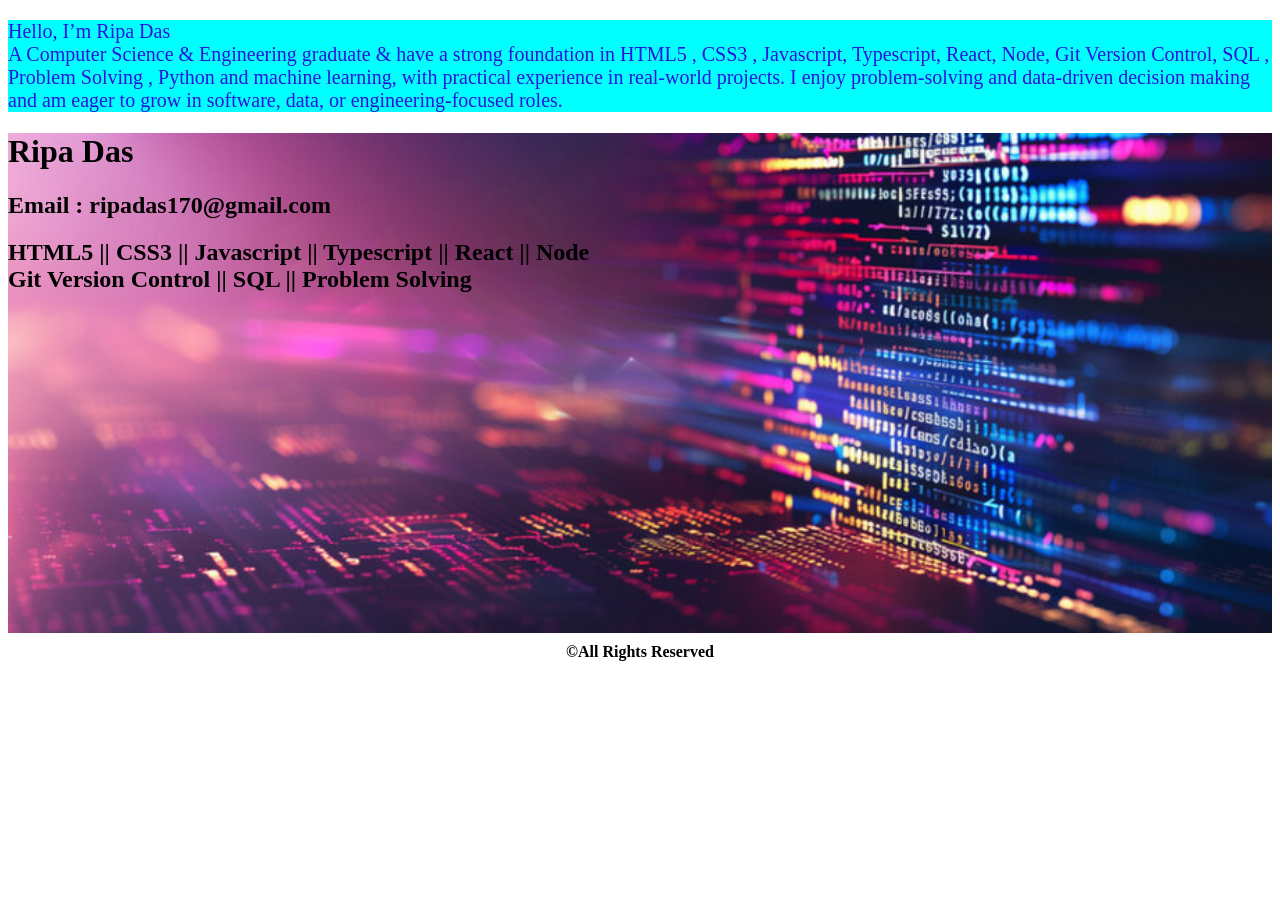
<file: index.html>
<!DOCTYPE html>
<html lang="en">
<head>
    <meta charset="UTF-8">
    <meta name="viewport" content="width=device-width, initial-scale=1.0">
    <link rel="shortcut icon" href="./image/favicon.ico">
    <link rel="stylesheet" href="./style.css/style.css">
    <title>github practice</title>
</head>
<body>

<div class="first">
    <p style="color: rgb(40, 20, 220);">Hello, I’m Ripa Das<br> 
 A Computer Science & Engineering graduate & have a strong foundation in HTML5 , CSS3 ,
 Javascript, Typescript, React,  Node, Git Version Control,  SQL , Problem Solving ,
 Python and machine learning, with practical experience in real-world projects.
 I enjoy problem-solving and data-driven decision making and am eager to grow in software,
 data, or engineering-focused roles.</p>
</div>
<div class="web">
    
    <h1 style="text-align:left;"> Ripa Das</h1>
    <h2>Email : ripadas170@gmail.com</h2>
    <h2>HTML5 || CSS3 || Javascript || Typescript || React || Node <br>
        Git Version Control || SQL || Problem Solving </h2>
</div>

    <footer >&copy;All Rights Reserved</footer>
</body>
</html>
</file>
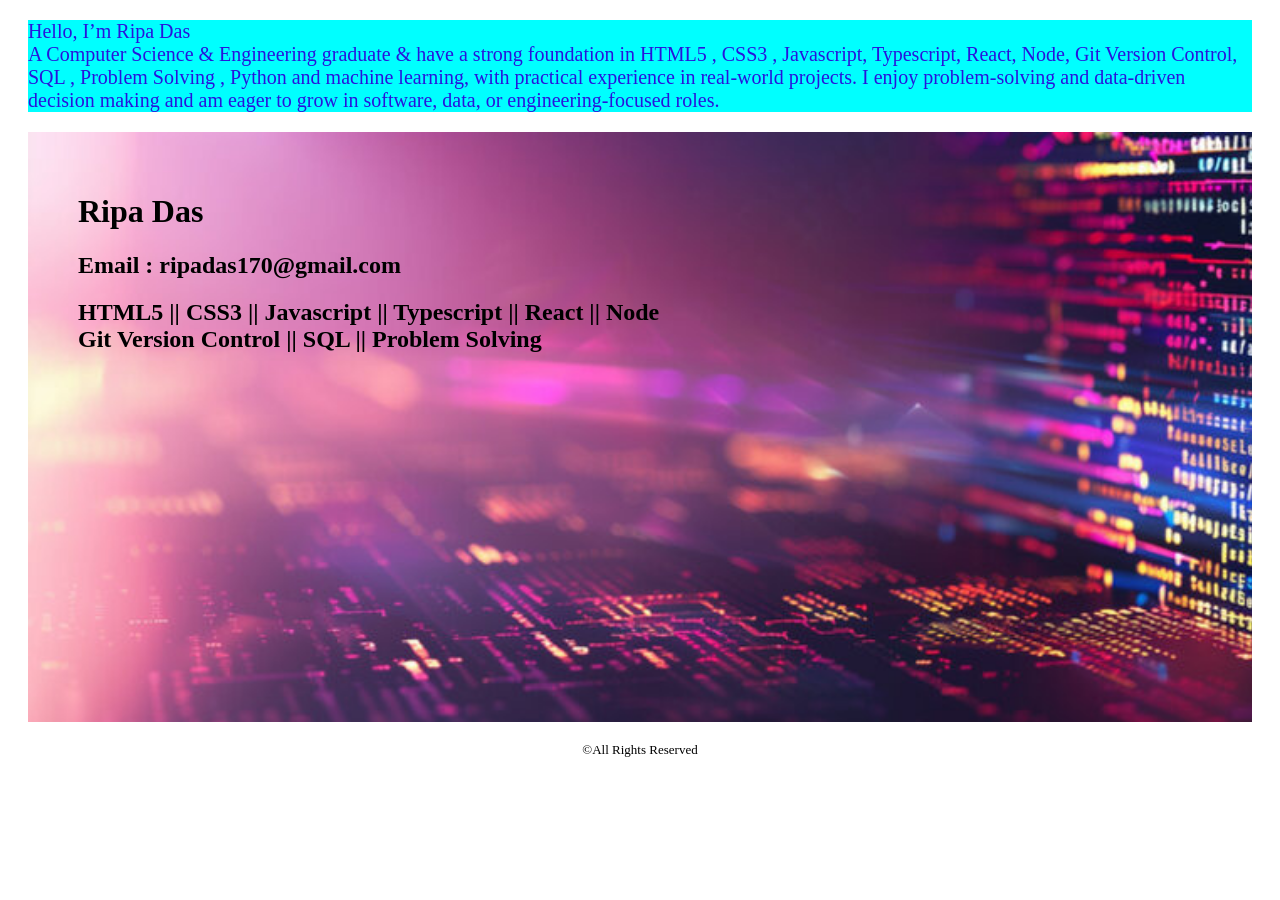
<file: html 5/index.html>
<!DOCTYPE html>
<html lang="en">
<head>
    <meta charset="UTF-8">
    <meta name="viewport" content="width=device-width, initial-scale=1.0">
    <link rel="shortcut icon" href="./image/favicon.ico"  type="img/x-icon"> 
    <link rel="stylesheet" href="/style/style.css">
    <title>github practice</title>
</head>
<body>

<div class="first">
    <p style="color: rgb(40, 20, 220);">Hello, I’m Ripa Das<br> 
 A Computer Science & Engineering graduate & have a strong foundation in HTML5 , CSS3 ,
 Javascript, Typescript, React,  Node, Git Version Control,  SQL , Problem Solving ,
 Python and machine learning, with practical experience in real-world projects.
 I enjoy problem-solving and data-driven decision making and am eager to grow in software,
 data, or engineering-focused roles.</p>
</div>
<div class="web">
    
    <h1 style="text-align:left;"> Ripa Das</h1>
    <h2>Email : ripadas170@gmail.com</h2>
    <h2>HTML5 || CSS3 || Javascript || Typescript || React || Node <br>
        Git Version Control || SQL || Problem Solving </h2>
        

</div>



    <footer >&copy;All Rights Reserved</footer>
</body>
</html>
</file>
<file: style.css/style.css>
.first{
    background-color:aqua;
    font-size: 20px;
    color: brown  ;
    margin: 0px;
    font: bold;
    border: 10px  ;
    padding: 40px solid blue;
    padding-bottom: 0%;
    box-shadow: 40px solid rgba(42, 165, 58, 0.84);
}
.web{
    height: 500px;
    background-image:url("../image/360.jpg");
    background-size: cover;
    background-position: center;
    background-repeat: no-repeat;
}
footer{
    font-size:bold;
    text-align: center;
    padding: 10px;
    font-weight: bold;
    
}
</file>
<file: style/style.css>
.first{
    background-color:aqua;
    font-size: 20px;
    color: brown  ;
    margin: 20px;
    font: bold;
    border: 10px  ;
    padding: 40px solid blue;
    padding-bottom: 0%;
    box-shadow: 40px solid rgba(42, 165, 58, 0.84);
}
.web{
    height: 500px;
    margin: 10px 20px 10px 20px;
    padding: 40px 60px 50px 50px;
    box-shadow: 50px solid black;
    font: 700;
    background-repeat:repeat-x;
    background-image:url('../image/360.jpg');
    background-size: 1800px;

}
footer{
    font-size:small;
    text-align: center;
    padding: 10px;
   
}
</file>
